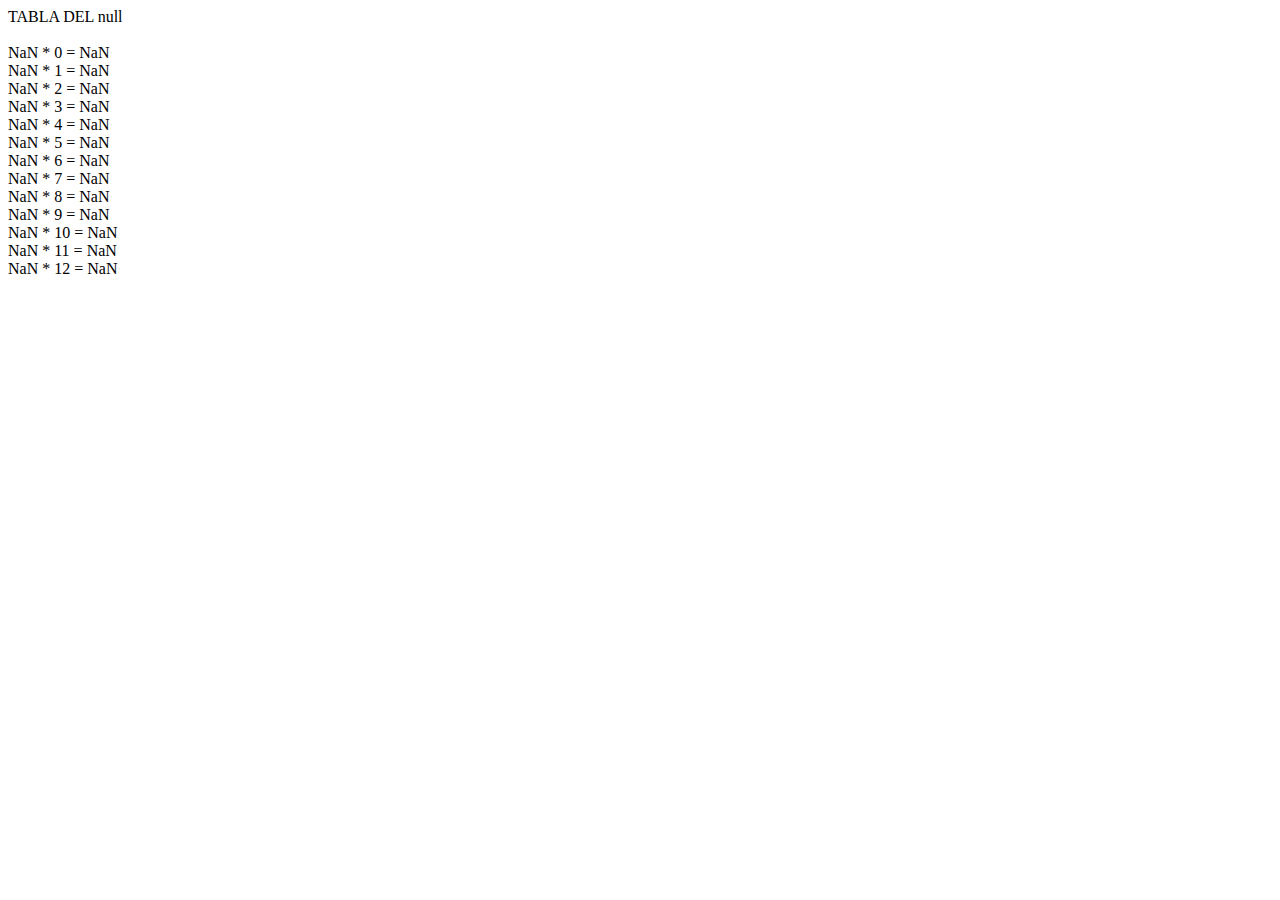
<file: PRACTICA JS Y HTML/p2.4/index.html>
<!DOCTYPE html>

<html>              

<head>
	
	 <meta charset="UTF-8">
	 
     <title> Pr�ctica 2.4 Javascript </title>

</head>

<body>

	<script> 

		var multiplicador = prompt("Introduzca un n�mero:");
		
		generarTabla();
		
		function generarTabla(num)			
		{	
			document.write("TABLA DEL " + multiplicador);
			document.writeln("</br>" );
			
			for(var i = 0; i <= 12; i++)
			{
				document.writeln("</br>" );
				document.writeln(parseInt(multiplicador) + " * " + i + " = " + (parseInt(multiplicador) * i));
			}		
		}
		
	</script>
                   
</body>

</html>
</file>
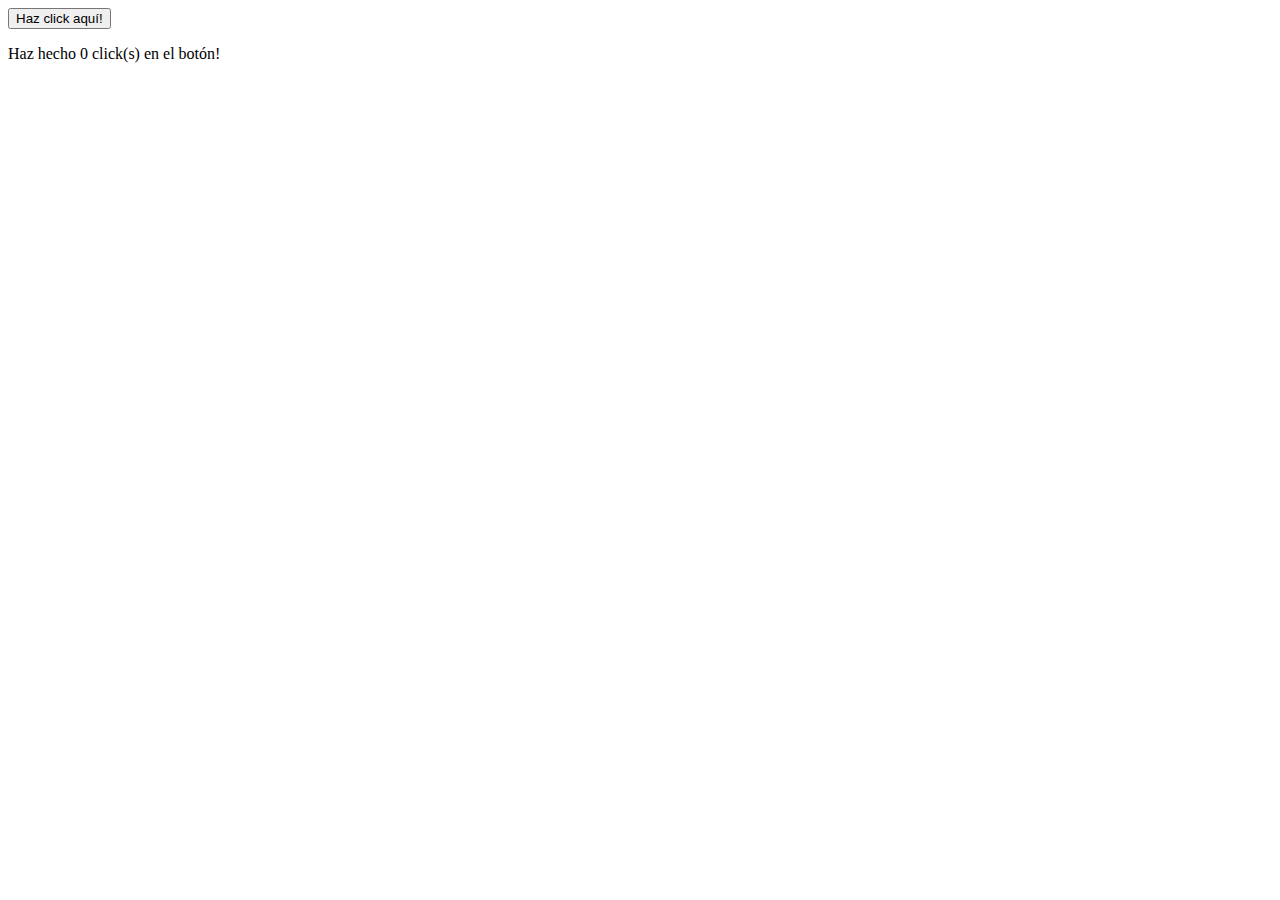
<file: PRACTICA JS Y HTML/p3.2/index.html>
<!DOCTYPE html>

<html>              

<head>
	
	 <meta charset="UTF-8">
	 
     <title> Práctica 3.2 Javascript </title>

</head>

<body>
	
	<input type="button" onClick="contarClicks()" value="Haz click aquí!">
	
	<p id="contador"> Contador </p>
		
	<script type="text/javascript">
	
		var contador = 0;
		
		var cont = document.getElementById("contador");
		
		contarClicks();
		
		function contarClicks()
		{			
			cont.innerHTML = "Haz hecho " + contador + " click(s) en el botón!";	

			contador = contador + 1;			
		}
		
	</script>
                  
</body>

</html>
</file>
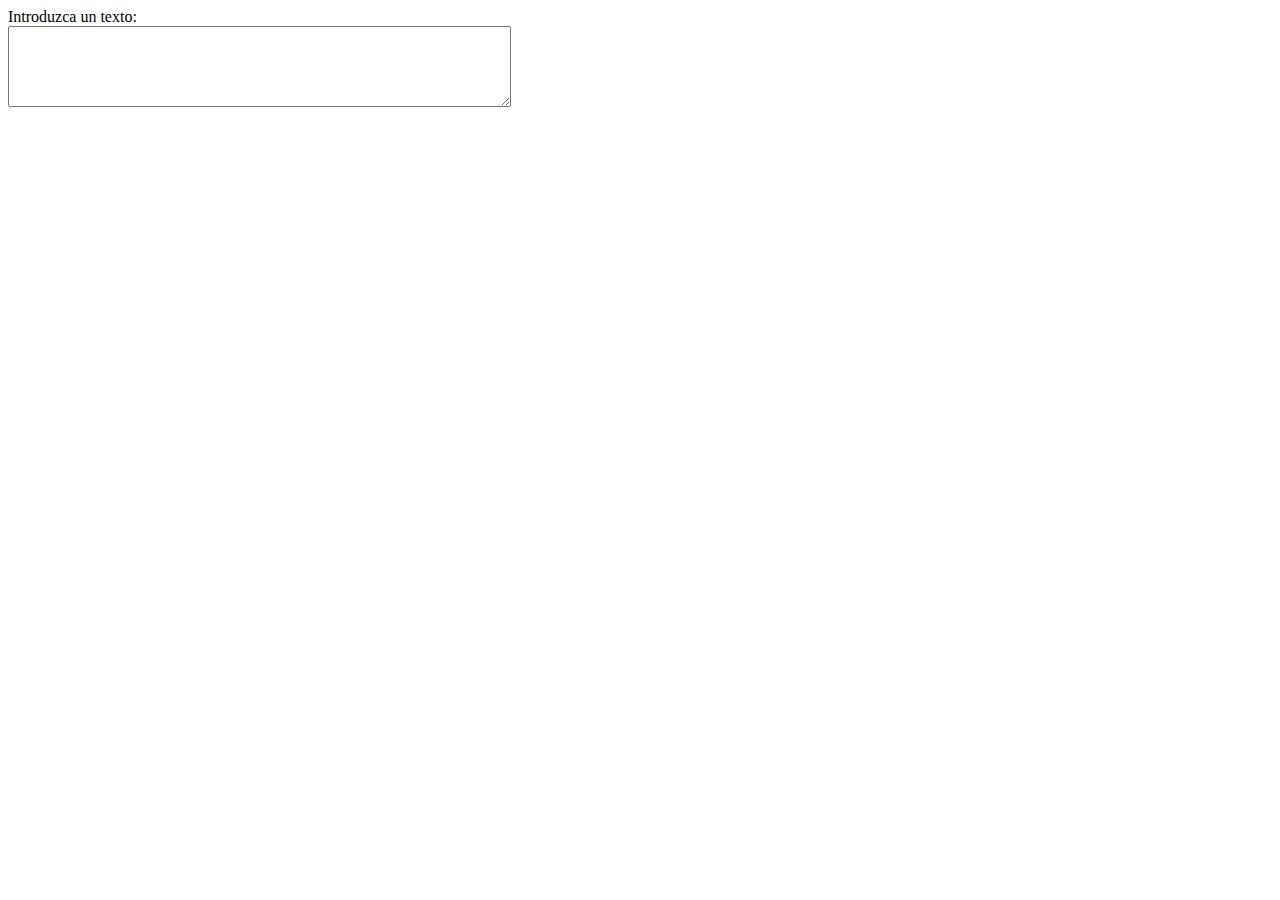
<file: PRACTICA JS Y HTML/p3.5/index.html>
<!DOCTYPE html>

<html>              

<head>
	
	 <meta charset="UTF-8">
	 
     <title> Práctica 3.5 Javascript </title>

</head>

<body>
                                         
    <label> Introduzca un texto:

    </br>

    <textarea rows='5' cols='60' name="ta-comentario" onkeypress="alertaCaracter(event);"></textarea>
	
	<script type="text/javascript">
	
	function alertaCaracter(event)
	{		
		var caracter = String.fromCharCode(event.which);
		
		if (caracter == "@" || caracter == "+" || caracter == "*" || caracter == "/" || caracter == "-")
		{
			alert("Ha presionado uno de los siguientes caracteres: @, +, *, /, -");
		}
	}
	
	</script>
                
</body>

</html>
</file>
